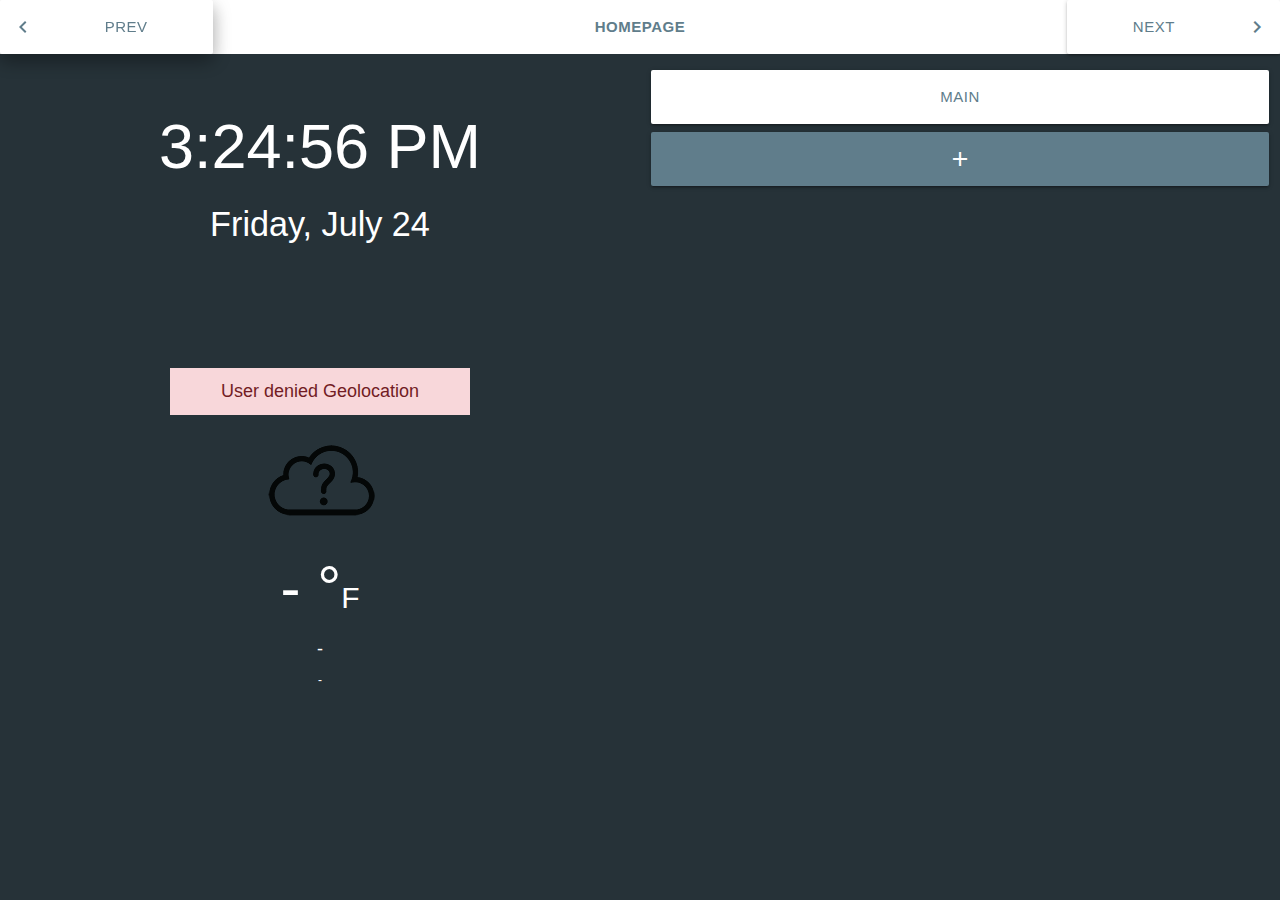
<file: index.html>
<!DOCTYPE html>
<html>
    <head>
        <meta charset="UTF-8" />
        <meta name="viewport" content="width=device-width, initial-scale=1.0" />
        <title>Homepage</title>

        <!-- Online Files-->
        <!-- CSS -->
        <link
            href="https://fonts.googleapis.com/icon?family=Material+Icons"
            rel="stylesheet"
        />
        <!-- JS -->
        <script src="https://ajax.googleapis.com/ajax/libs/jquery/3.5.1/jquery.min.js"></script>

        <!-- Local Files -->
        <!-- Media -->
        <link rel="shortcut icon" href="icons/logoIcon.ico" />
        <!-- CSS -->
        <link
            type="text/css"
            rel="stylesheet"
            href="css/materialize.min.css"
            media="screen,projection"
        />
        <link type="text/css" rel="stylesheet" href="css/style.css" />
        <!-- JS -->
        <script type="text/javascript" src="js/materialize.min.js"></script>
        <script type="text/javascript" src="js/main.js"></script>
        <script type="text/javascript" src="js/variables.js"></script>
    </head>

    <!-- Main Body -->
    <body class="blue-grey darken-4 white-text">
        <!-- Nav bar -->
        <div class="row white navBar">
            <a
                class="col s2 m2 btn-large white waves-effect hoverable blue-grey-text left"
                id="prevBtn"
                ><i class="material-icons left" id="prevBtn">chevron_left</i
                >PREV</a
            >
            <a
                class="col s8 m8 btn-large btn-flat white blue-grey-text"
                id="homepageBtn"
                ><b>HOMEPAGE</b></a
            >
            <a
                class="col s2 m2 btn-large white waves-effect hoverable blue-grey-text right"
                id="nextBtn"
                ><i class="material-icons right" id="nextBtn">chevron_right</i
                >NEXT</a
            >
        </div>

        <!-- Notes Page -->
        <div class="row" id="notesPage">
            <!-- Left Section -->
            <div class="col s12 m6 center-align" id="timeArea">
                <!-- Time / Date -->
                <h1 id="time"></h1>
                <h4 id="date"></h4>

                <!-- Weather -->
                <div class="container">
                    <div class="notification"></div>
                    <div class="weather-container">
                        <div class="weather-icon">
                            <img src="icons/unknown.png" alt="" />
                        </div>
                        <div class="temperature-value">
                            <p>- °<span>F</span></p>
                        </div>
                        <div class="temperature-description">
                            <p>-</p>
                        </div>
                        <div class="location">
                            <p>-</p>
                        </div>
                    </div>
                </div>
            </div>

            <!-- Right Section -->
            <div class="col s12 m6">
                <!-- Card List Selector -->
                <a
                    class="dropdown-trigger btn-large white blue-grey-text col s12"
                    href="#"
                    data-target="cardListDropdown"
                    style="margin-bottom: 7.5px"
                    id="cardListBtn"
                ></a>
                <ul id="cardListDropdown" class="dropdown-content">
                    <li style="text-align: center">
                        <a href="#!" id="listBtn1">MAIN</a>
                    </li>
                    <li style="text-align: center">
                        <a href="#!" id="listBtn2">SCHOOL</a>
                    </li>
                    <li style="text-align: center">
                        <a href="#!" id="listBtn3">MISC</a>
                    </li>
                </ul>

                <!-- Card Area -->
                <div id="cardArea"></div>

                <!-- Add Card Button -->
                <a
                    class="btn-large blue-grey waves-effect waves-light hoverable col s12"
                    onclick="createNewCard()"
                    onmouseover="this.style.color='#00bfa5';"
                    onmouseout="this.style.color='';"
                >
                    <!-- Button Icon -->
                    <i class="material-icons">add</i>
                </a>
            </div>
        </div>

        <script src="https://apis.google.com/js/client.js?onload=handleClientLoad"></script>

        <!-- Calendar Page -->
        <div class="row" id="page2">
            <div class="col s12">
                <h1>Schedule</h1>
                <iframe
                    src="https://calendar.google.com/calendar/embed?height=600&amp;wkst=1&amp;bgcolor=%23ffffff&amp;ctz=America%2FChicago&amp;src=ZGFubnloYXJyaXMxMUB0YW11LmVkdQ&amp;src=Y192NGZlYTYwOHQwZ3RubWptcXVwMmQ1NmYza0Bncm91cC5jYWxlbmRhci5nb29nbGUuY29t&amp;src=Y183dXRnNTVscHE4ZW9jZ3VjdHBtbnFpNXNya0Bncm91cC5jYWxlbmRhci5nb29nbGUuY29t&amp;src=YWRkcmVzc2Jvb2sjY29udGFjdHNAZ3JvdXAudi5jYWxlbmRhci5nb29nbGUuY29t&amp;src=ZW4udXNhI2hvbGlkYXlAZ3JvdXAudi5jYWxlbmRhci5nb29nbGUuY29t&amp;color=%23039BE5&amp;color=%2333B679&amp;color=%23E67C73&amp;color=%237986CB&amp;color=%23616161&amp;showNav=1&amp;showTitle=0&amp;showDate=0&amp;showPrint=0&amp;showTabs=1&amp;showTz=0&amp;showCalendars=0&amp;mode=WEEK"
                    style="border-width: 0; border-radius: 5px"
                    width="75%"
                    height="650"
                    frameborder="0"
                    scrolling="no"
                ></iframe>
            </div>
        </div>

        <!-- Link Page -->
        <div class="row" id="page3">
            <div class="col s12" id="linkData">
                <h1>External Links</h1>

                <!-- Left Side -->
                <div class="col s12 m6" id="linkArea">
                    <!-- Custom Link 1 -->
                    <!-- <div
                        class="col s12"
                        id="customLink1"
                        onmouseup=""
                        title=""
                        oncontextmenu="openContextMenu('customLink1'); return false;"
                    >
                        <div
                            class="btn-large col s12 waves-effect waves-light hoverable"
                        >
                            <i class="material-icons left">add_link</i>custom
                        </div>
                    </div> -->
                </div>

                <!-- Right Side -->
                <div class="col s12 m6">
                    <!-- <ul class="collapsible">
                        <li>
                            <div
                                class="collapsible-header blue-grey darken-2"
                                oncontextmenu="window.location = 'https://www.youtube.com/feed/subscriptions'; return false"
                            >
                                <i class="material-icons">play_arrow</i>YouTube
                            </div>
                            <div class="collapsible-body">
                                <div class="row">
                                    <div class="input-field col s3">
                                        <input
                                            type="text"
                                            placeholder="Icon Name"
                                            class="white-text"
                                        />
                                    </div>
                                    <div class="input-field col s3">
                                        <input
                                            type="text"
                                            placeholder="Title"
                                            class="white-text"
                                        />
                                    </div>
                                    <div class="input-field col s3">
                                        <input
                                            type="text"
                                            placeholder="Address"
                                            class="white-text"
                                        />
                                    </div>
                                    <div class="btn">Submit</div>
                                </div>
                            </div>
                        </li>
                    </ul> -->
                </div>
            </div>
        </div>

        <div
            class="row"
            style="
                position: absolute;
                width: 100%;
                height: 100%;
                z-index: 999;
                top: 0vh;
                left: 0vw;
                visibility: hidden;
            "
            id="linkPopup"
        >
            <div
                class="col s10 push-s1 m4 push-m4 blue-grey darken-2 hoverable"
                style="
                    border-radius: 10px;
                    box-shadow: 0px 0px 15px white;
                    z-index: 2;
                    margin-top: 25vh;
                "
            >
                <!-- Icon -->
                <div class="input-field col s12">
                    <input
                        id="icon1"
                        type="text"
                        placeholder="Icon"
                        class="white-text"
                    />
                </div>

                <!-- Color -->
                <div class="input-field col s12">
                    <input
                        id="color1"
                        type="text"
                        placeholder="Color"
                        class="white-text"
                    />
                </div>

                <!-- Title -->
                <div class="input-field col s12">
                    <input
                        id="title1"
                        type="text"
                        placeholder="Title"
                        class="white-text"
                    />
                </div>

                <!-- Link -->
                <div class="input-field col s12">
                    <input
                        id="link1"
                        type="text"
                        placeholder="Link"
                        class="white-text"
                    />
                </div>
                <div
                    class="btn col s12 white blue-grey-text"
                    onclick="submitLinkPopup()"
                >
                    Submit Changes
                </div>
                <div class="row"></div>
            </div>
            <div
                class="col s12 blue-grey darken-4"
                style="
                    position: absolute;
                    width: 100%;
                    height: 100%;
                    z-index: 0;
                    opacity: 0.75;
                "
                onclick="document.querySelector('#linkPopup').style.visibility = 'hidden'"
            ></div>
        </div>

        <!-- Local Weather JS -->
        <script src="js/app.js"></script>
    </body>
</html>
</file>
<file: css/style.css>
/* Variables */
:root {
    /* Colors */
    --textColor: rgb(255, 255, 255);
    --panelColor: transparent;

    /* Numbers */
    --animDuration: 0.5s;
}

/* Main */
body {
    padding-top: 70px;
    /* overflow: hidden; */
}

/* Notes Page */
#notesPage {
    position: absolute;
    width: 100%;
    visibility: visible;
    left: 0%;
    padding-bottom: 10px;
}

/* TESTING - page 2 */
#page2 {
    position: absolute;
    width: 70%;
    visibility: hidden;

    /* TESTING */
    text-align: center;
}
#page3 {
    position: absolute;
    width: 70%;
    visibility: hidden;

    /* TESTING */
    text-align: center;
}

/* Cards */
/* Card Area */
#cardArea {
}

/* Card Input */
.cardInput {
    width: 100%;
}

/* Card Button Area */
.cardButtonArea {
    width: auto;
    margin-left: 10px;
}

/* Card Buttons */
.cardButton {
    height: 100% !important;
}

/* Scrollbar */
body::-webkit-scrollbar {
    width: 1em;
}

body::-webkit-scrollbar-track {
    background-color: var(--panelColor);
    -webkit-box-shadow: inset 0 0 5px rgba(0, 0, 0, 1);
}

body::-webkit-scrollbar-thumb {
    background-color: white;
    -webkit-box-shadow: inset 0 0 5px rgba(0, 0, 0, 0.5);
    /* border-radius: 1em; */
}

/* Navbar */
.navBar {
    position: fixed;
    top: 0;
    width: 100%;
    z-index: 99;
    user-select: none;
}

/* Materialize */
/* Toast */
#toast-container {
    top: 50px;
    right: auto !important;
    bottom: auto !important;
    left: auto !important;
}

/* Weather */
body {
    background-color: #293251;
}

.container {
    width: 300px;
    background-color: var(--panelColor);

    /* display: block; */
    margin: 20% auto 10% auto;

    border-radius: 10px;
    padding-bottom: 10px;
}

.notification {
    background-color: #f8d7da;
    display: none;
}

.notification p {
    color: #721c24;
    font-size: 1.2em;
    margin: 0;
    text-align: center;
    padding: 10px 0;
}

.weather-container {
    width: 300px;
    height: 280px;
    border-radius: 10px 10px 0 0;
    background-color: var(--panelColor);
}

.weather-icon {
    width: 300px;
    height: 128px;
}

.weather-icon img {
    display: block;
    margin: 0 auto;
}

.temperature-value {
    width: 300px;
    height: 70px;
}

.temperature-value p {
    padding: 0;
    margin: 0;
    color: var(--textColor);
    font-size: 4em;
    text-align: center;
    cursor: pointer;
}

.temperature-value p:hover {
}

.temperature-value span {
    color: var(--textColor);
    font-size: 0.5em;
}

.temperature-description {
}

.temperature-description p {
    padding: 8px;
    margin: 0;
    margin-top: 15px;
    color: var(--textColor);
    text-align: center;
    font-size: 1.2em;
}

.location {
}

.location p {
    margin: 0;
    padding: 0;
    color: var(--textColor);
    text-align: center;
    font-size: 0.8em;
}
</file>
